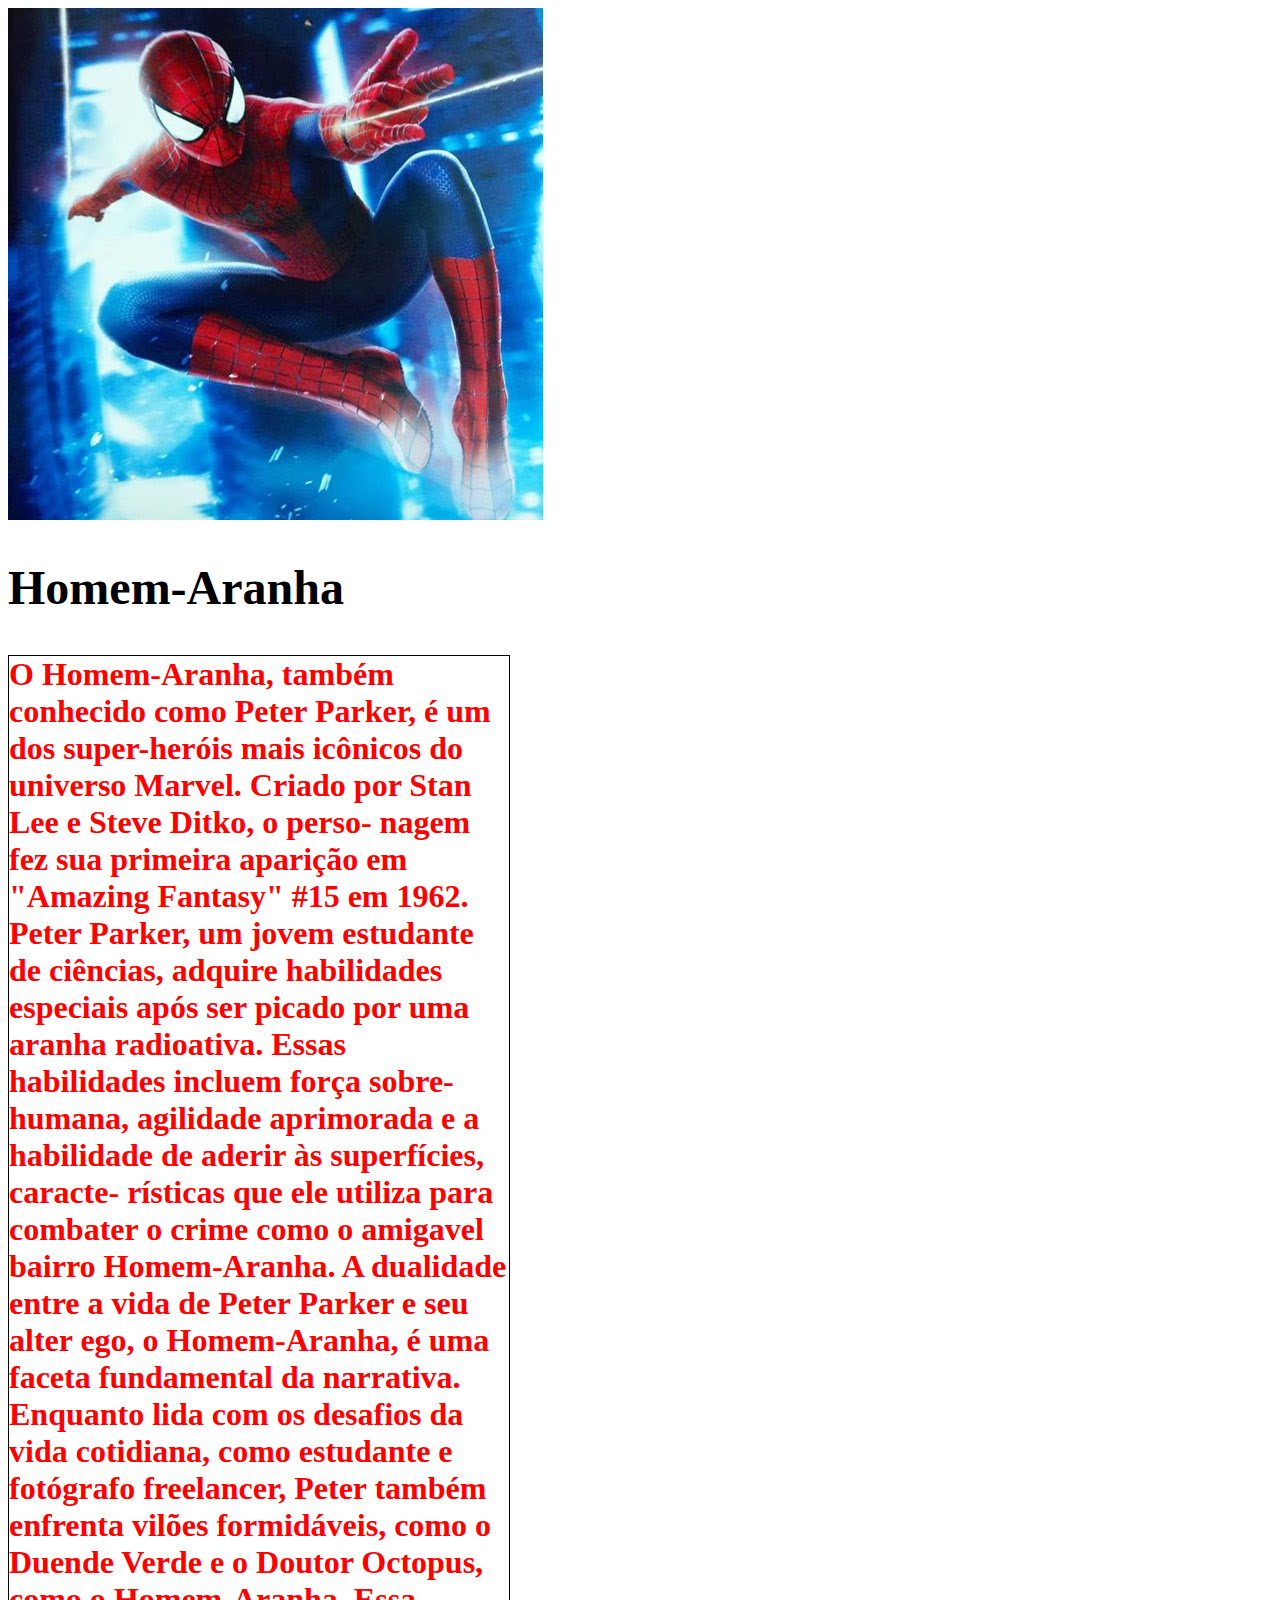
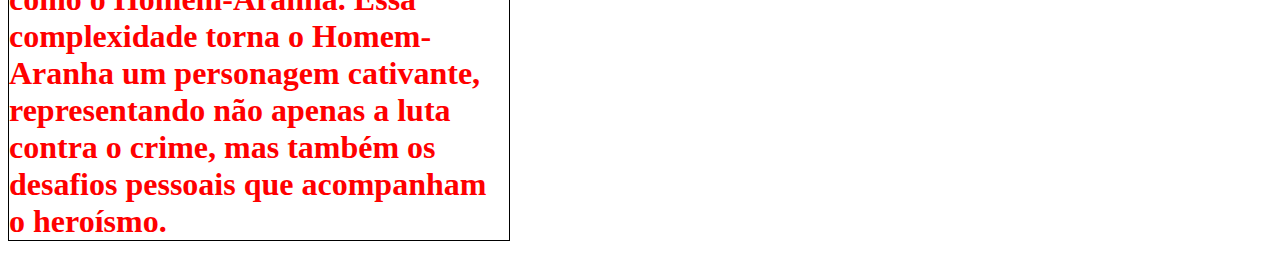
<file: avaliação html/index.html>
<html lang="pt-br">
<head>
    <meta charset="UTF-8">
    <meta http-equiv="X-UA-Compatible" content="IE=edge">
    <meta name="viewport" content="width=device-width, initial-scale=1.0">
    <title>Homem-Aranha </title>
    <link rel="stylesheet" href="style.css">
</head>
<body>
    <h1>
        <header>
            <h1 class="titulo-principal"></h1>
        </header>
        <img id="banner" src="07.jpg">
        <div class="principal">
            <h2 class="titulo-centralizado">Homem-Aranha</h2>
            <p>
                O Homem-Aranha, também conhecido como Peter Parker, é um dos super-heróis mais icônicos do universo Marvel. Criado por Stan Lee e Steve Ditko, o perso-
                nagem fez sua primeira aparição em "Amazing Fantasy" #15 em 1962. Peter Parker, um jovem estudante de ciências, adquire habilidades especiais após ser
                 picado por uma aranha radioativa. Essas habilidades incluem força sobre-humana, agilidade aprimorada e a habilidade de aderir às superfícies, caracte-
                 rísticas que ele utiliza para combater o crime como o amigavel bairro Homem-Aranha.

A dualidade entre a vida de Peter Parker e seu alter ego, o Homem-Aranha, é uma faceta fundamental da narrativa. Enquanto lida com os desafios da vida cotidiana, como
 estudante e fotógrafo freelancer, Peter também enfrenta vilões formidáveis, como o Duende Verde e o Doutor Octopus, como o Homem-Aranha. Essa complexidade torna o
  Homem-Aranha um personagem cativante, representando não apenas a luta contra o crime, mas também os desafios pessoais que acompanham o heroísmo.
            </p>
    </h1>
</body>
</html>
</file>
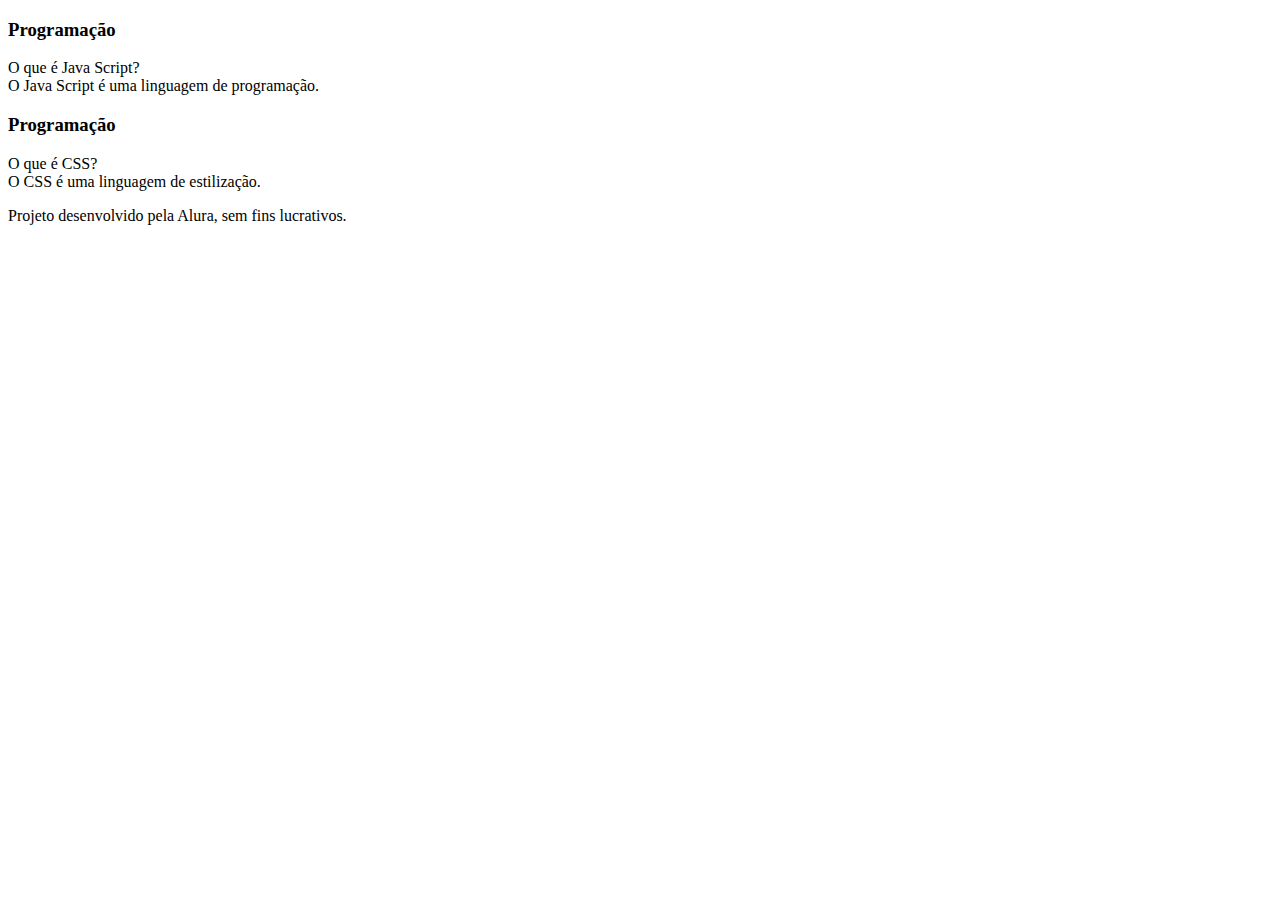
<file: junin2E/INDEX.HTML>
<!DOCTYPE html>
<html lang="PT-BR">
<head>
    <meta charset="UTF-8">
    <meta name="viewport" content="width=device-width, initial-scale=1.0">
    <title>Flashcard</title>
</head>
<body>
    <main>
        <section id= “container”> 
            <article class="cartao">
                <div class="cartao__conteudo">
                    <h3> Programação </h3>
                </div>
                <div class="cartao__conteudo__pergunta">
                    O que é Java Script?
                    </div>
                    <div class="cartao__conteudo__resposta">
                        O Java Script é uma linguagem de programação.
                        </div>

<article class="cartao">
    <div class="cartao__conteudo">
            <h3> Programação </h3>
                  <div class="cartao__conteudo__pergunta">
                        O que é CSS?
                    </div>                        
                   <div class="cartao__conteudo__resposta">
                        O CSS é uma linguagem de estilização.
                     </div>
                    </div>
                        
     </article>
            </article>
        </section>
    </main>
    <footer>
        <p>Projeto desenvolvido pela Alura, sem fins lucrativos.</p>
    </footer>
</body>
</html>
</file>
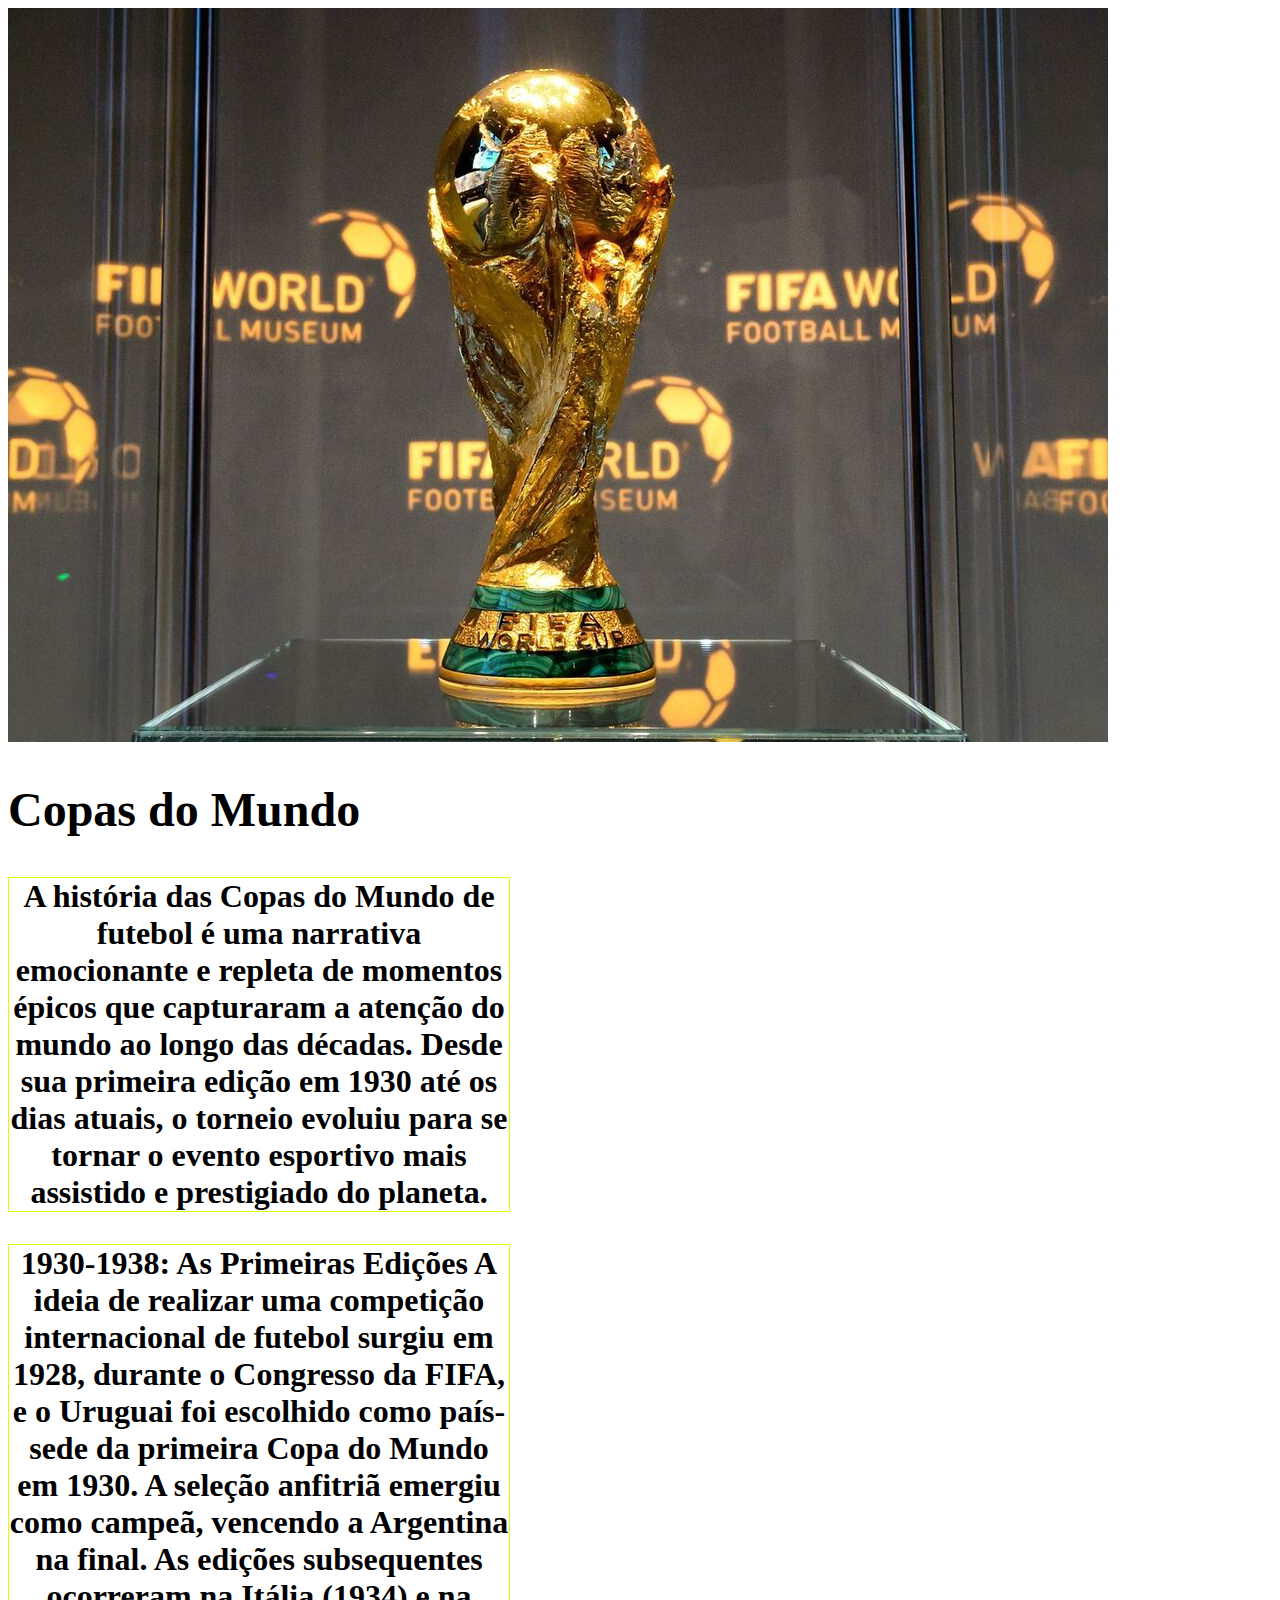
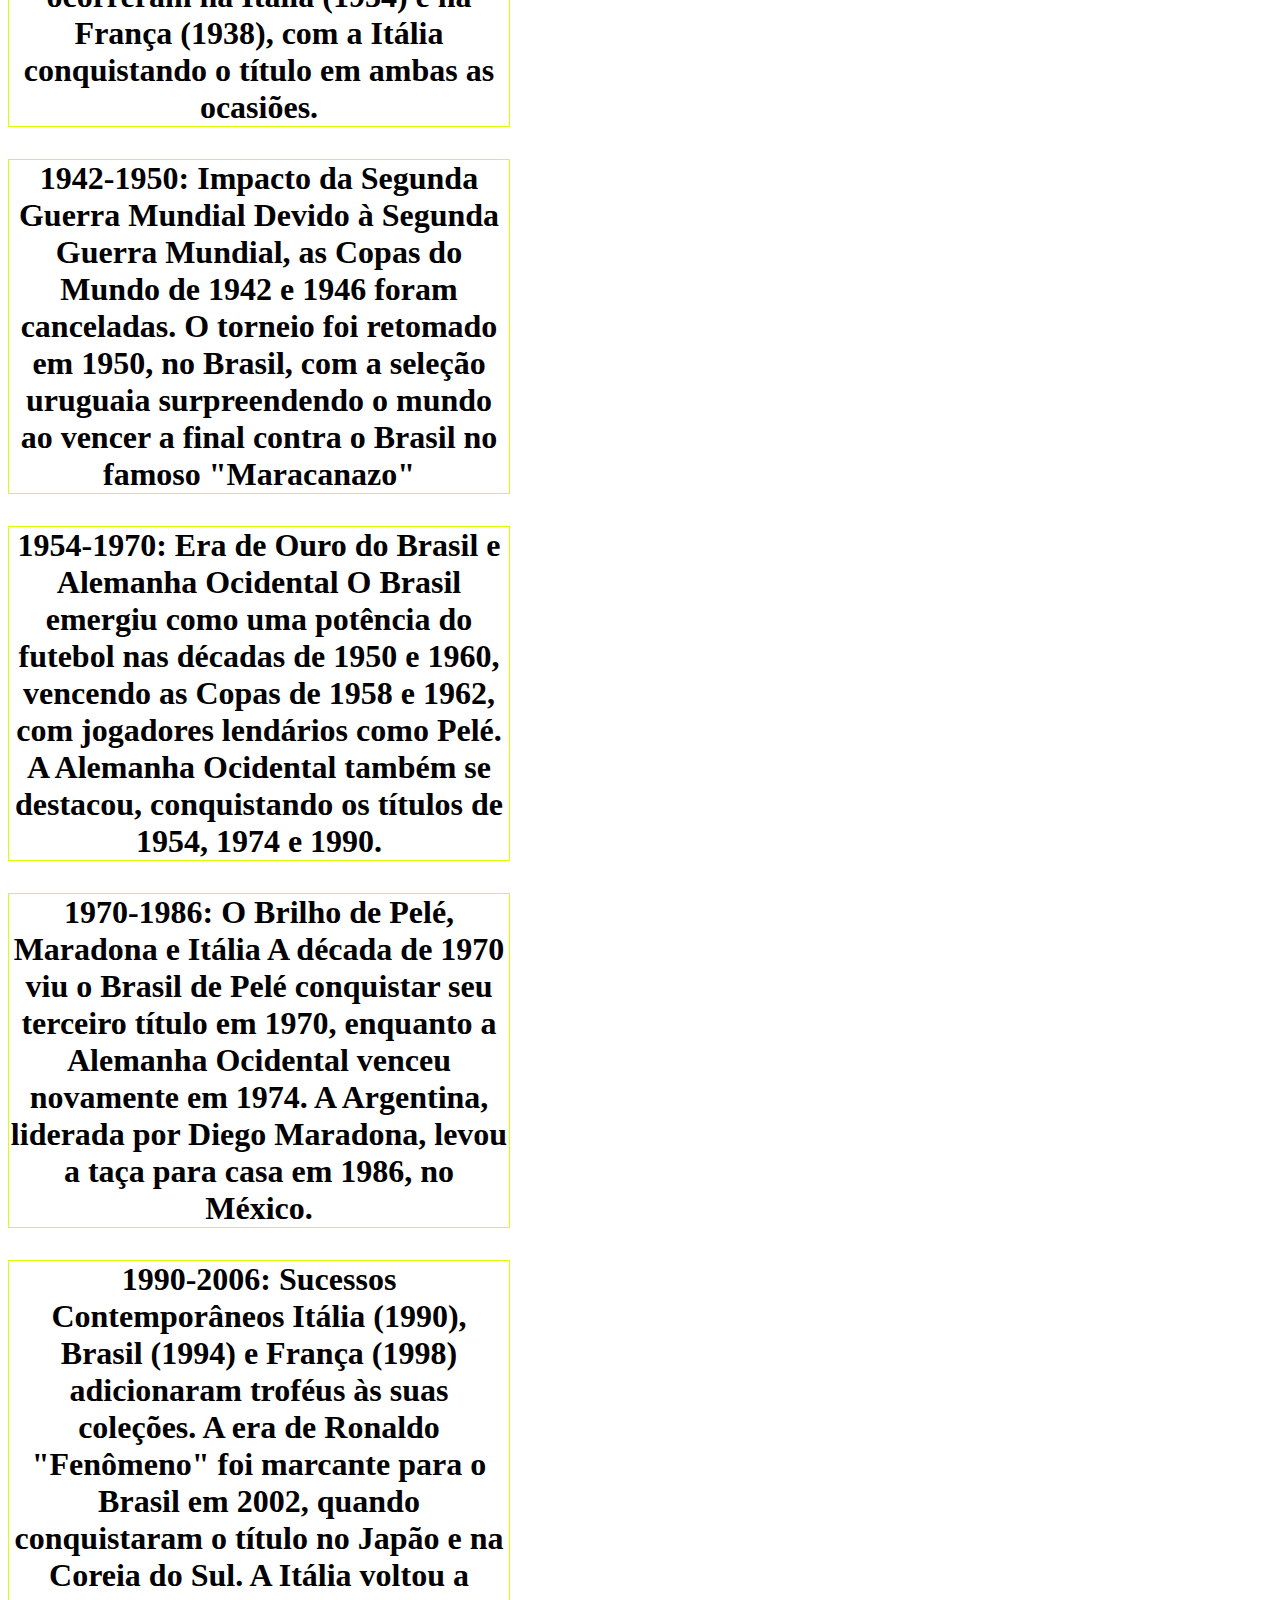
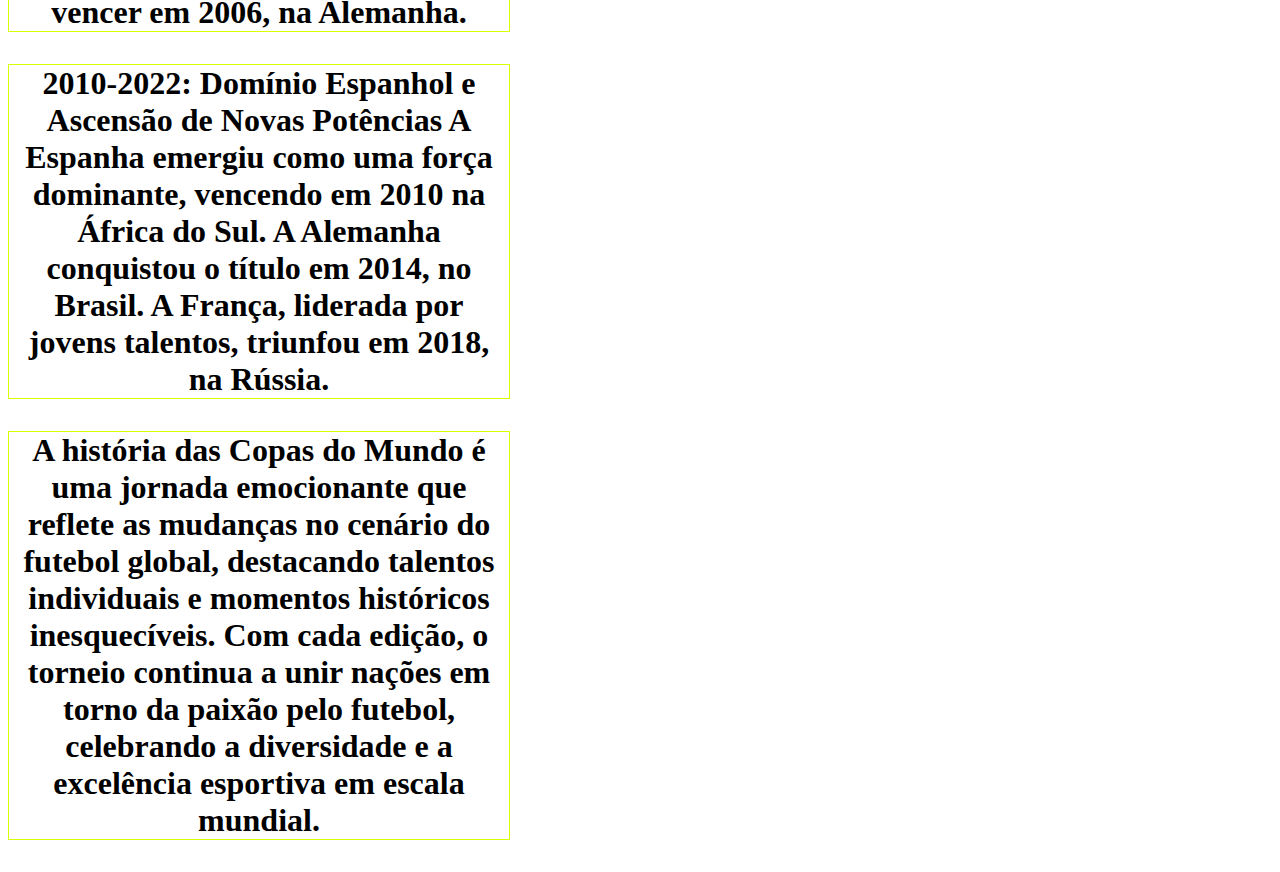
<file: se liga Olivino/index.html>
<html lang="pt-br">
<head>
    <meta charset="UTF-8">
    <meta http-equiv="X-UA-Compatible" content="IE=edge">
    <meta name="viewport" content="width=device-width, initial-scale=1.0">
    <title>A História das Copas do Mundo de Futebol </title>
    <link rel="stylesheet" href="style.css">
</head>
<body>
    <h1>
        <header>
            <h1 class="titulo-principal"></h1>
        </header>
        <img id="banner" src="copa-do-mundo.jpg">
        <div class="principal">
            <h2 class="titulo-centralizado">Copas do Mundo</h2>
            <div style="text-align:center">
            <p>
                A história das Copas do Mundo de futebol é uma narrativa emocionante e repleta de momentos épicos que capturaram a atenção do mundo ao 
                longo das décadas. Desde sua primeira edição em 1930 até os dias atuais, o torneio evoluiu para se tornar o evento esportivo mais assistido e prestigiado do 
                planeta.
            </p>
            <p>1930-1938: As Primeiras Edições
                A ideia de realizar uma competição internacional de futebol surgiu em 1928, durante o Congresso da FIFA, e o Uruguai foi escolhido como país-sede da primeira 
                Copa do Mundo em 1930. A seleção anfitriã emergiu como campeã, vencendo a Argentina na final. As edições subsequentes ocorreram na Itália (1934) e 
                na França (1938), com a Itália conquistando o título em ambas as ocasiões.</p>
                <p>1942-1950: Impacto da Segunda Guerra Mundial
                    Devido à Segunda Guerra Mundial, as Copas do Mundo de 1942 e 1946 foram canceladas. O torneio foi retomado em 1950, no Brasil, com a seleção 
                    uruguaia surpreendendo o mundo ao vencer a final contra o Brasil no famoso "Maracanazo"
                    </p>
                    <p>1954-1970: Era de Ouro do Brasil e Alemanha Ocidental
                        O Brasil emergiu como uma potência do futebol nas décadas de 1950 e 1960, vencendo as Copas de 1958 e 1962, com jogadores lendários como Pelé.
                         A Alemanha Ocidental também se destacou, conquistando os títulos de 1954, 1974 e 1990.                        
                        </p>
                        <p>1970-1986: O Brilho de Pelé, Maradona e Itália
                            A década de 1970 viu o Brasil de Pelé conquistar seu terceiro título em 1970, enquanto a Alemanha Ocidental venceu novamente em 1974. 
                            A Argentina, liderada por Diego Maradona, levou a taça para casa em 1986, no México.                           
                            </p>
                            <p>1990-2006: Sucessos Contemporâneos
                                Itália (1990), Brasil (1994) e França (1998) adicionaram troféus às suas coleções. A era de Ronaldo "Fenômeno" 
                                foi marcante para o Brasil em 2002, quando conquistaram o título no Japão e na Coreia do Sul. A Itália voltou a vencer em 2006, na 
                                Alemanha.</p>
                                <p>2010-2022: Domínio Espanhol e Ascensão de Novas Potências
                                    A Espanha emergiu como uma força dominante, vencendo em 2010 na África do Sul. A Alemanha conquistou o título em 2014, no Brasil. 
                                    A França, liderada por jovens talentos, triunfou em 2018, na Rússia.</p>
                                    <p>A história das Copas do Mundo é uma jornada emocionante que reflete as mudanças no cenário do futebol global, destacando 
                                        talentos individuais e momentos históricos inesquecíveis. Com cada edição, o torneio continua a unir nações em torno da 
                                        paixão pelo futebol, celebrando a diversidade e a excelência esportiva em escala mundial.</p>
        </div>
    </h1>
</body>
</html>
</file>
<file: avaliação html/style.css>
p {
    color: red;
    width: 500px;
    border: 1px solid black;
}
</file>
<file: se liga Olivino/style.css>
p {
    color: rgb(0, 0, 0);
    width: 500px;
    border: 1px solid rgb(217, 255, 0);    
}
</file>
